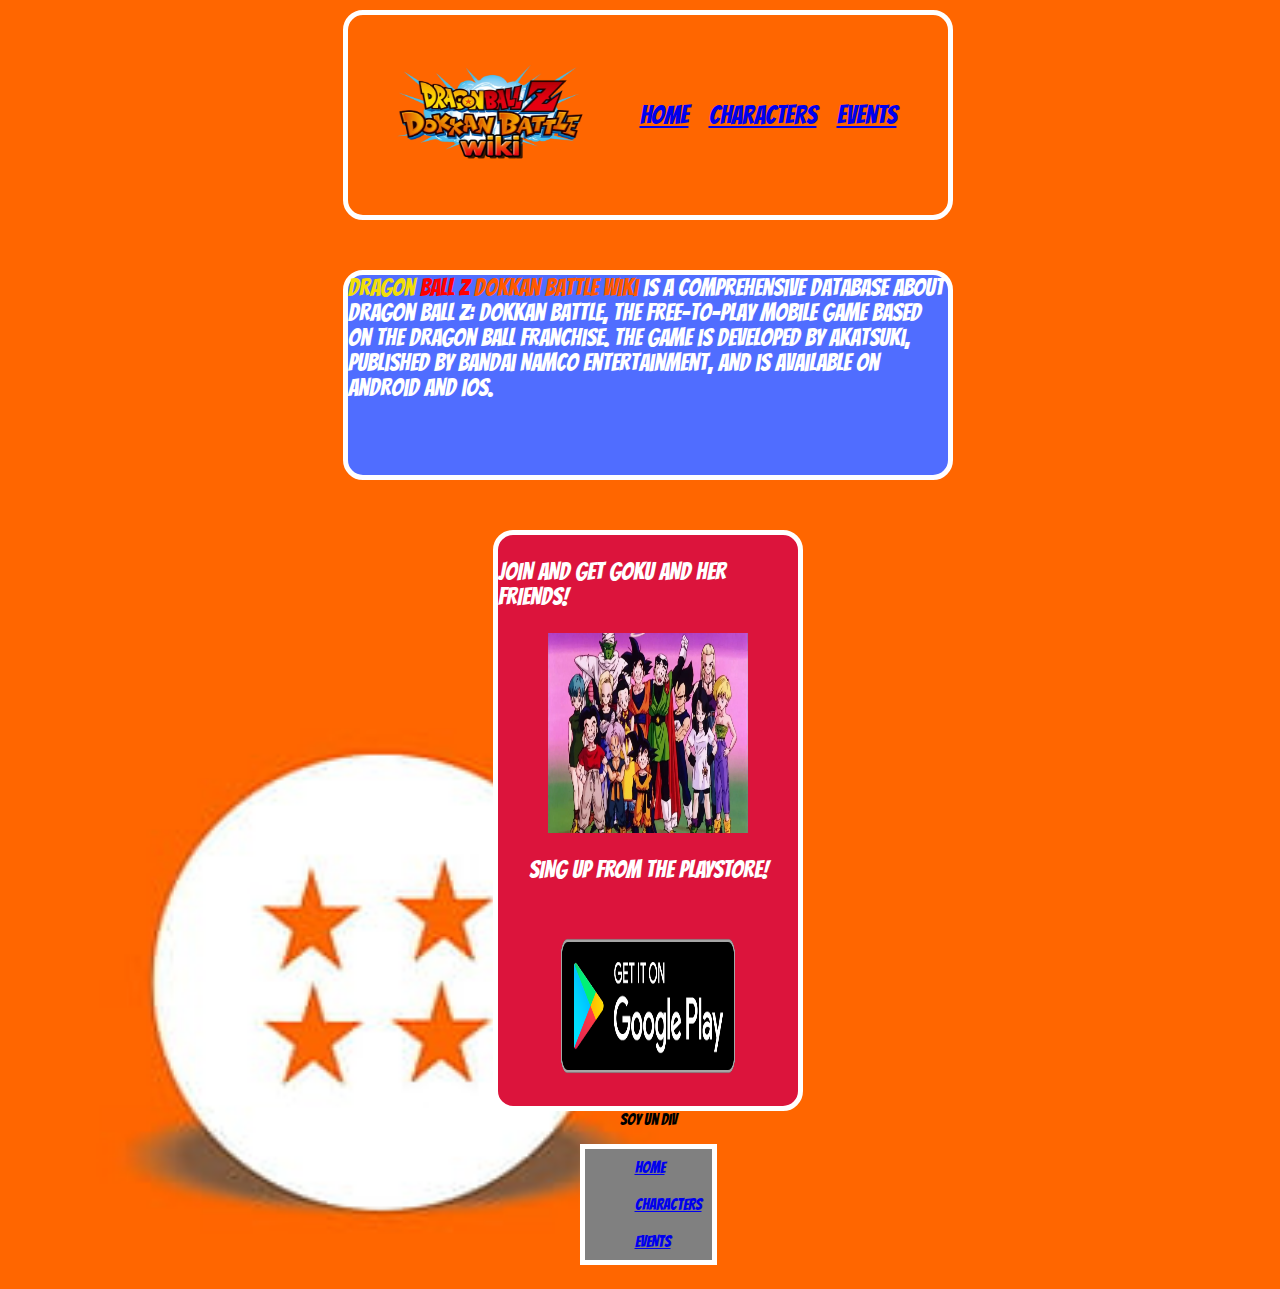
<file: index.html>
<!DOCTYPE html>
<html lang="en">
<head>
    <meta charset="UTF-8">
    <meta http-equiv="X-UA-Compatible" content="IE=edge">
    <meta name="viewport" content="width=device-width, initial-scale=1.0">
    <link rel="preconnect" href="https://fonts.googleapis.com">
    <link rel="preconnect" href="https://fonts.gstatic.com" crossorigin>
    <link href="https://fonts.googleapis.com/css2?family=Bangers&display=swap" rel="stylesheet">    
    <link rel="stylesheet" href="main.css">
    <title>Dokkan Wiki</title>
</head>

<body>
    <header>
        <nav>
            <img src="images/dokkan-logo.jpg" alt="logo" width="200px" height="100px">
            <ul>
                <li><a href="index.html">HOME</a></li>
                <li><a href="nav-pages/characters.html">CHARACTERS</a></li>
                <li><a href="nav-pages/events.html">EVENTS</a></li>
            </ul>
        </nav>
    </header>

    <main class="">
        <div class="div-info">
            <span style="color: rgb(241, 222, 9);" style="background-color: aqua;">Dragon</span>   <span style="color: red;" style="background-color: aqua;">Ball Z</span>   <span style="color: rgb(255, 89, 0);" style="background-color: aqua;">Dokkan Battle Wiki</span> is a comprehensive database about Dragon Ball Z: Dokkan Battle, the free-to-play mobile game based on the Dragon Ball franchise. The game is developed by Akatsuki, published by Bandai Namco Entertainment, and is available on Android and iOS.
        </div>


    </main>
    <div class="join-div">
        <p>JOIN AND GET GOKU AND HER FRIENDS!</p>
        <img height="200px" width="200px" src="images/characters.jpg" alt="characters">
        <p>SING UP FROM THE PLAYSTORE!</p>
        <img height="200px" width="200px" src="images/playstore.jpg" alt="">
    </div>

<div>soy un div</div>

    <footer>

        <ul class="footer-container">
            <li><a href="index.html">HOME</a></li>
            <li><a href="nav-pages/characters.html">CHARACTERS</a></li>
            <li><a href="nav-pages/events.html">EVENTS</a></li>
        </ul>

    </footer>

</body>
</html>
</file>
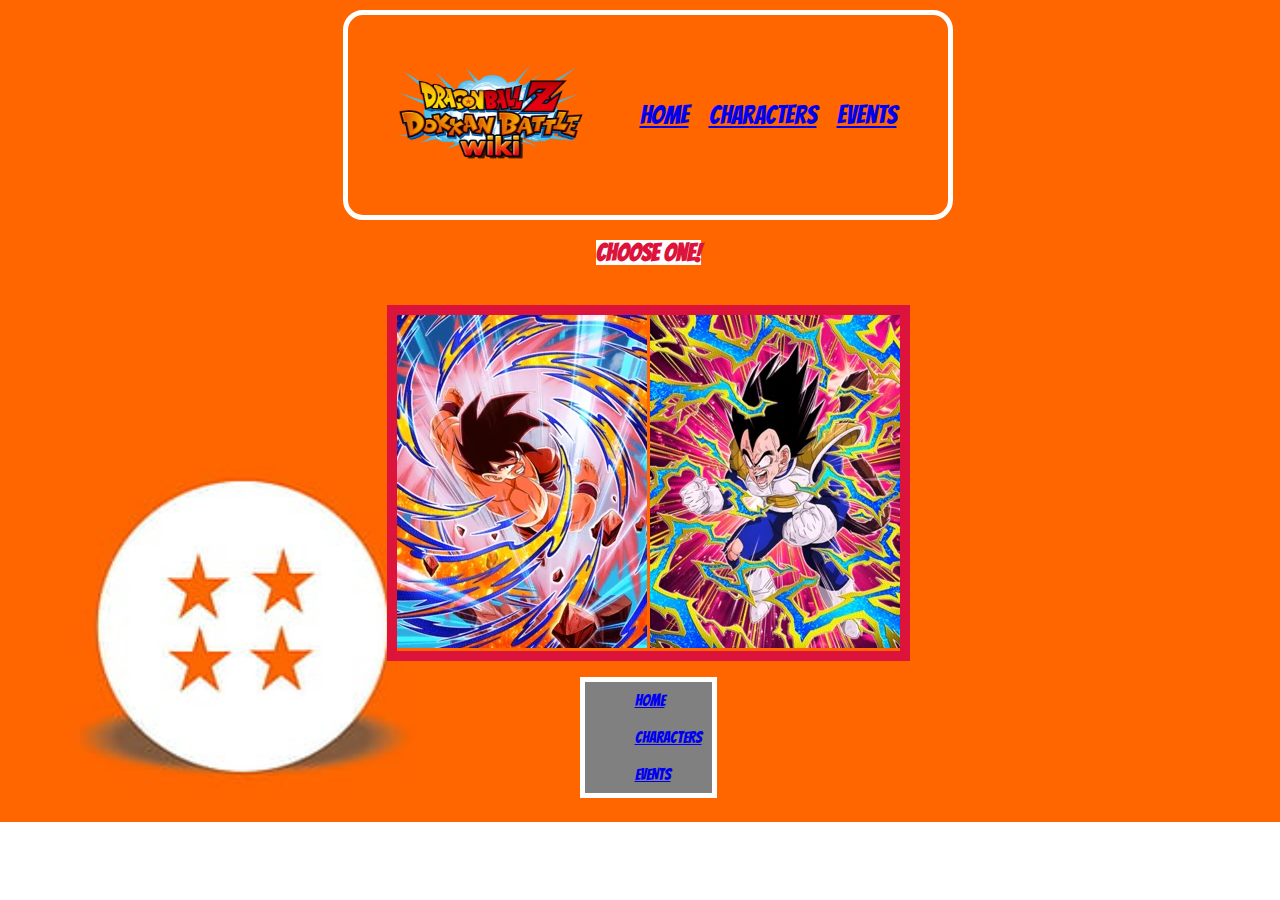
<file: nav-pages/characters.html>
<!DOCTYPE html>
<html lang="en">
<head>
    <meta charset="UTF-8">
    <meta http-equiv="X-UA-Compatible" content="IE=edge">
    <meta name="viewport" content="width=device-width, initial-scale=1.0">
    <link rel="preconnect" href="https://fonts.googleapis.com">
    <link rel="preconnect" href="https://fonts.gstatic.com" crossorigin>
    <link href="https://fonts.googleapis.com/css2?family=Bangers&display=swap" rel="stylesheet">    
    <link rel="stylesheet" href="../main.css">
    <title>Dokkan Wiki</title>
</head>

<body>
    <header>
        <nav>
            <img src="../images/dokkan-logo.jpg" alt="" width="200px" height="100px">
            <ul>
                <li><a href="../index.html">HOME</a></li>
                <li><a href="characters.html">CHARACTERS</a></li>
                <li><a href="events.html">EVENTS</a></li>
            </ul>
        </nav>
    </header>

    <h2>Choose one!</h2>

    <main>
        <div class="goku-vegeta">
           <a href="goku.html" class="goku-vegeta-img"><img src="../images/goku.jpg" alt="GOKU"></a> 
           <a href="vegeta.html" class="goku-vegeta-img"><img src="../images/vegeta.jpg" alt="VEGETA"></a> 
        </div>
    </main>

    <footer>

        <ul class="footer-container">
            <li><a href="../index.html">HOME</a></li>
            <li><a href="characters.html">CHARACTERS</a></li>
            <li><a href="events.html">EVENTS</a></li>
        </ul>

    </footer>

</body>
</html>
</file>
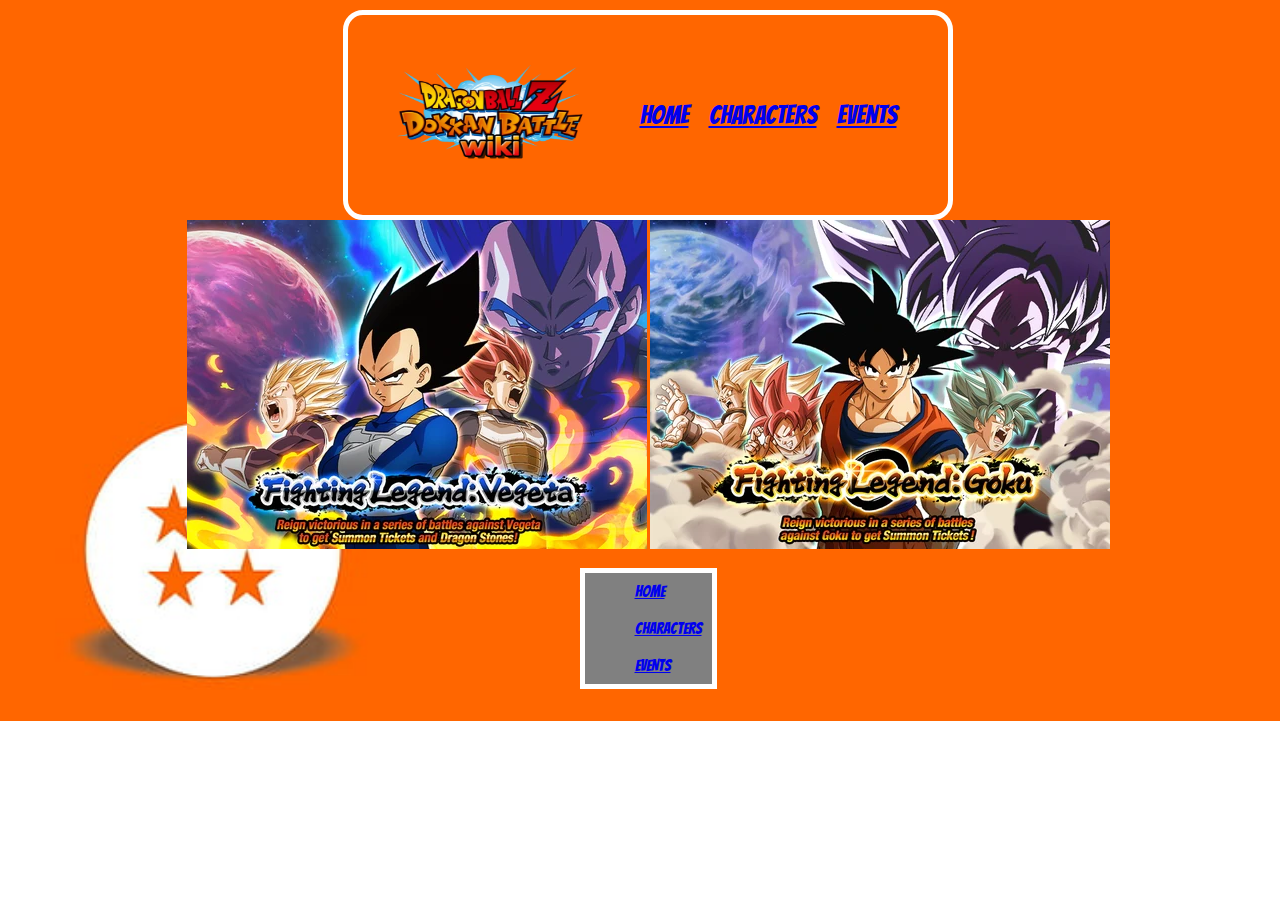
<file: nav-pages/events.html>
<!DOCTYPE html>
<html lang="en">
<head>
    <meta charset="UTF-8">
    <meta http-equiv="X-UA-Compatible" content="IE=edge">
    <meta name="viewport" content="width=device-width, initial-scale=1.0">
    <link rel="preconnect" href="https://fonts.googleapis.com">
    <link rel="preconnect" href="https://fonts.gstatic.com" crossorigin>
    <link href="https://fonts.googleapis.com/css2?family=Bangers&display=swap" rel="stylesheet">    
    <link rel="stylesheet" href="../main.css">
    <title>Dokkan Wiki</title>
</head>

<body>
    <header>
        <nav>
            <img src="../images/dokkan-logo.jpg" alt="" width="200px" height="100px">
            <ul>
                <li><a href="../index.html">HOME</a></li>
                <li><a href="characters.html">CHARACTERS</a></li>
                <li><a href="events.html">EVENTS</a></li>
            </ul>
        </nav>
    </header>

    <main>
        <div class="event-div">
            <img src="../images/FLV.jpg" alt="FLV">
            <img src="../images/FLG.jpg" alt="FLG">
        </div>
    </main>

    <footer>

        <ul class="footer-container">
            <li><a href="../index.html">HOME</a></li>
            <li><a href="characters.html">CHARACTERS</a></li>
            <li><a href="events.html">EVENTS</a></li>
        </ul>

    </footer>
</body>
</html>
</file>
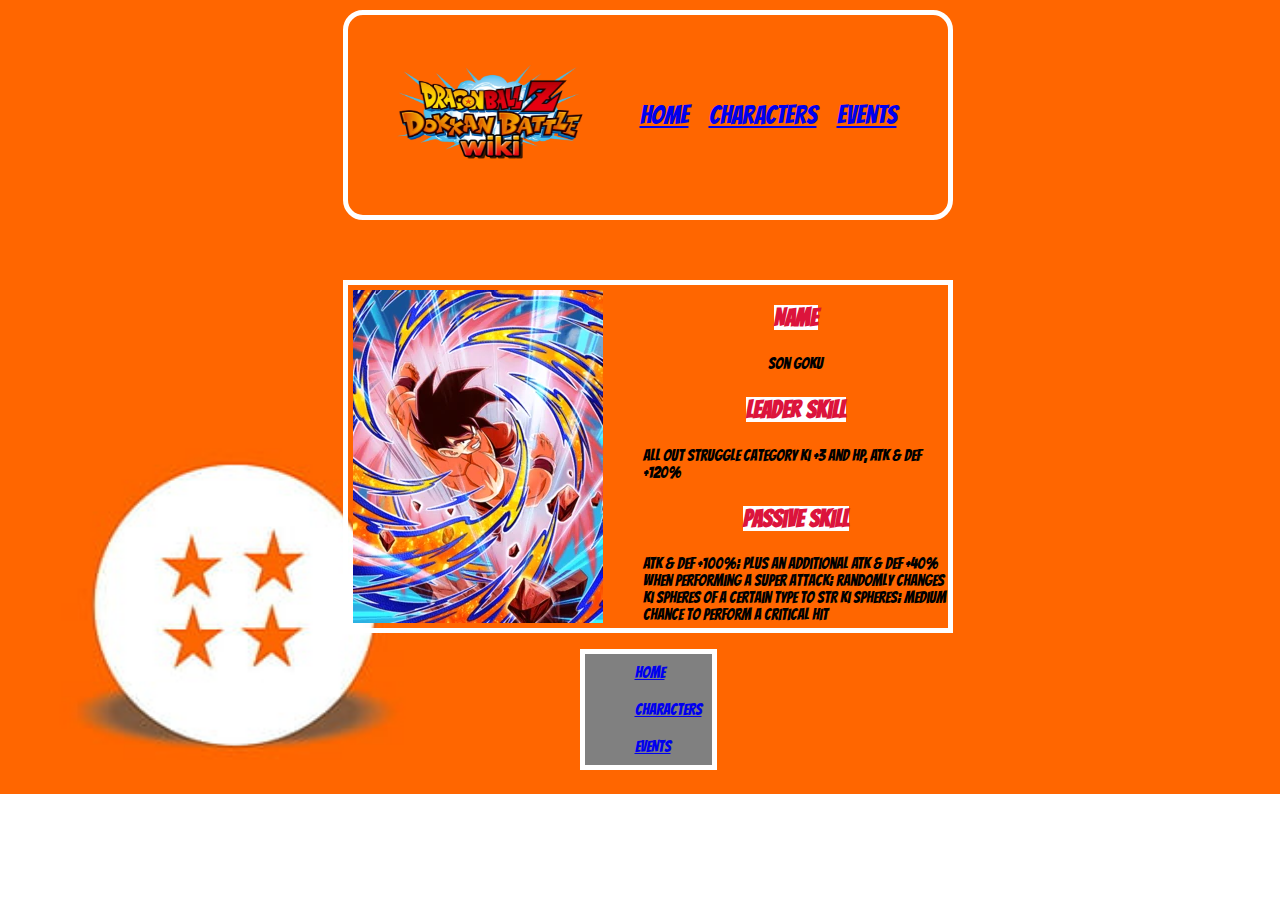
<file: nav-pages/goku.html>
<!DOCTYPE html>
<html lang="en">
<head>
    <meta charset="UTF-8">
    <meta http-equiv="X-UA-Compatible" content="IE=edge">
    <meta name="viewport" content="width=device-width, initial-scale=1.0">
    <link rel="preconnect" href="https://fonts.googleapis.com">
    <link rel="preconnect" href="https://fonts.gstatic.com" crossorigin>
    <link href="https://fonts.googleapis.com/css2?family=Bangers&display=swap" rel="stylesheet">    
    <link rel="stylesheet" href="../main.css">
    <title>Dokkan Wiki</title>
</head>

<body>
    <header>
        <nav>
            <img src="../images/dokkan-logo.jpg" alt="" width="200px" height="100px">
            <ul>
                <li><a href="../index.html">HOME</a></li>
                <li><a href="characters.html">CHARACTERS</a></li>
                <li><a href="events.html">EVENTS</a></li>
            </ul>
        </nav>
    </header>
    
    <main class="ch-main">
        <div class="ch-name-grid"><h2>NAME</h2></div>
        <div class="ch-grid">Son Goku</div>
        <div class="ch-leader-grid"><h2>Leader Skill</h2></div>
        <div class="ch-ln-grid">All Out Struggle Category Ki +3 and HP, ATK & DEF +120%</div>
        <div class="ch-passive-grid"><h2>Passive Skill</h2></div>
        <div class="ch-passive-text-grid">ATK & DEF +100%; plus an additional ATK & DEF +40% when performing a Super Attack; randomly changes Ki Spheres of a certain Type to STR Ki Spheres; medium chance to perform a critical hit</div>
        <img class="ch-img" src="../images/goku.jpg" alt="GOKU">


    </main>


    <footer>

        <ul class="footer-container">
            <li><a href="../index.html">HOME</a></li>
            <li><a href="characters.html">CHARACTERS</a></li>
            <li><a href="events.html">EVENTS</a></li>
        </ul>

    </footer>

</body>
</html>
</file>
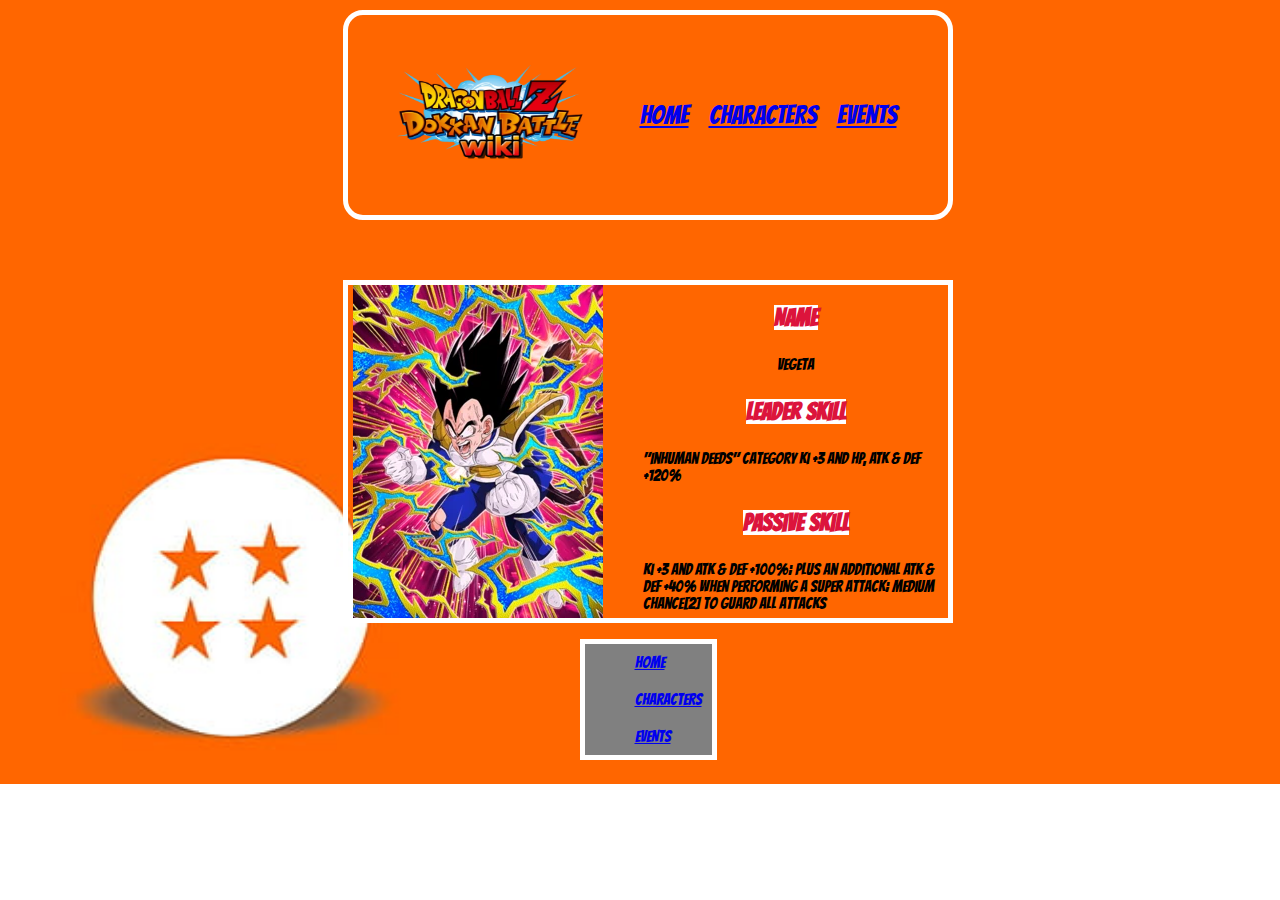
<file: nav-pages/vegeta.html>
<!DOCTYPE html>
<html lang="en">
<head>
    <meta charset="UTF-8">
    <meta http-equiv="X-UA-Compatible" content="IE=edge">
    <meta name="viewport" content="width=device-width, initial-scale=1.0">
    <link rel="preconnect" href="https://fonts.googleapis.com">
    <link rel="preconnect" href="https://fonts.gstatic.com" crossorigin>
    <link href="https://fonts.googleapis.com/css2?family=Bangers&display=swap" rel="stylesheet">    
    <link rel="stylesheet" href="../main.css">
    <title>Dokkan Wiki</title>
</head>

<body>
    <header>
        <nav>
            <img src="../images/dokkan-logo.jpg" alt="" width="200px" height="100px">
            <ul>
                <li><a href="../index.html">HOME</a></li>
                <li><a href="characters.html">CHARACTERS</a></li>
                <li><a href="events.html">EVENTS</a></li>
            </ul>
        </nav>
    </header>
    
    <main class="ch-main">
        <div class="ch-name-grid"><h2>NAME</h2></div>
        <div class="ch-grid">Vegeta</div>
        <div class="ch-leader-grid"><h2>Leader Skill</h2></div>
        <div class="ch-ln-grid">"Inhuman Deeds" Category Ki +3 and HP, ATK & DEF +120%</div>
        <div class="ch-passive-grid"><h2>Passive Skill</h2></div>
        <div class="ch-passive-text-grid">Ki +3 and ATK & DEF +100%; plus an additional ATK & DEF +40% when performing a Super Attack; medium chance[2] to guard all attacks</div>
        <img class="ch-img" src="../images/vegeta.jpg" alt="GOKU">


    </main>

    <footer>

        <ul class="footer-container">
            <li><a href="../index.html">HOME</a></li>
            <li><a href="characters.html">CHARACTERS</a></li>
            <li><a href="events.html">EVENTS</a></li>
        </ul>

    </footer>

</body>
</html>
</file>
<file: main.css>
body{
    background-image: url(images/db-background.jpg);
    background-repeat: no-repeat;
    background-size: cover;
    font-family: 'Bangers', cursive;
    height: 100%;
    width: 100%;
    margin-top: 10px;
    display: flex;
    justify-content: center;
    flex-direction: column;
    align-content: center;
    align-items: center;

}

nav{
    display: flex;
    align-items: center;
    justify-content: center;
    font-size: 26px;
    color: white;
    width: 600px;
    height: 200px;
    border: solid 5px white;
    border-radius: 20px;
    
}

main{
    display: flex;
    align-items: center;
    justify-content: center;
}
 .div-info{
    margin-top: 50px;
    font-size: 24px;
    color: rgb(255, 255, 255);
    background-color: rgb(80, 109, 255);
    width: 600px;
    height: 200px;
    border: solid 5px white;
    border-radius: 20px;

}

    


ul{
    list-style: none;
    text-decoration: none;
    display: flex;
    justify-content: space-evenly;
}

li{
    margin: 10px;
    text-decoration: none;
}

.join-div{
    display: flex;
    margin-top: 50px;
    font-size: 24px;
    color: rgb(255, 255, 255);
    width: 600px;
    height: 200px;
    border: solid 5px white;
    border-radius: 20px;
}

.ch-main{
    display: grid;
    grid-template-areas: 'img name'
    'img goku'
    'img leader'
    'img struggle'
    'img passive'
    'img passive-text';
    margin-top: 60px;
    width: 600px;
    border: solid 5px white;
    justify-items: center


}

.ch-name-grid{
    grid-area: name;

}

.ch-grid{
    grid-area: goku;
}

.ch-leader-grid{
    grid-area: leader;
}

.ch-ln-grid{
    grid-area: struggle;
}

.ch-passive-grid{
    grid-area: passive;
}

.ch-passive-text-grid{
    grid-area: passive-text;
}

.ch-img{
    grid-area: img;
    margin-left: 5px;
}

.ch-main div{
    margin-left: 40px;
    margin-bottom: 5px;
}

h2{
    color: crimson;
    background-color: white;
}

.goku-vegeta{

   



    margin-top: 20px;
    border: solid 10px crimson;
}

.footer-container{
    display: flex;
    flex-direction: column;

    height: max-content;
    width: max-content;
    color: white;
    background-color: grey;
    border: solid 5px white;
}

@media screen and (max-width: 1040px){
    nav{
        flex-direction: column;
        margin-top: 50px;
        width: 300px;
        height: 310px;
    }
    
    .div-info{
        margin-top: 50px;
        width: 300px;
        height: 310px;
    }

    ul{
        flex-direction: column;
    }
    body{
        width: 100%;
        height: min-content;
    }

    .join-div{
        width: 700px;
    }
    .event-div{
        display: flex;
        flex-direction: column;
    }
    .event-div img{
        width: 300px;
        height: 300px;
    }

    .ch-main{
        
        width: 300px;
        background-color: rgb(45, 101, 180);
        background-position: center;
    }
    .ch-img{
        width: 180px;
    }

    .goku-vegeta{
        display: flex;
        flex-direction: column;
    }
}


@media screen and (max-width: 1290px){
    .join-div{
        display: flex;
        flex-direction: column;
        align-items: center;
        background-color: crimson;

        width: 300px;
        height: max-content;
    }


}
</file>
